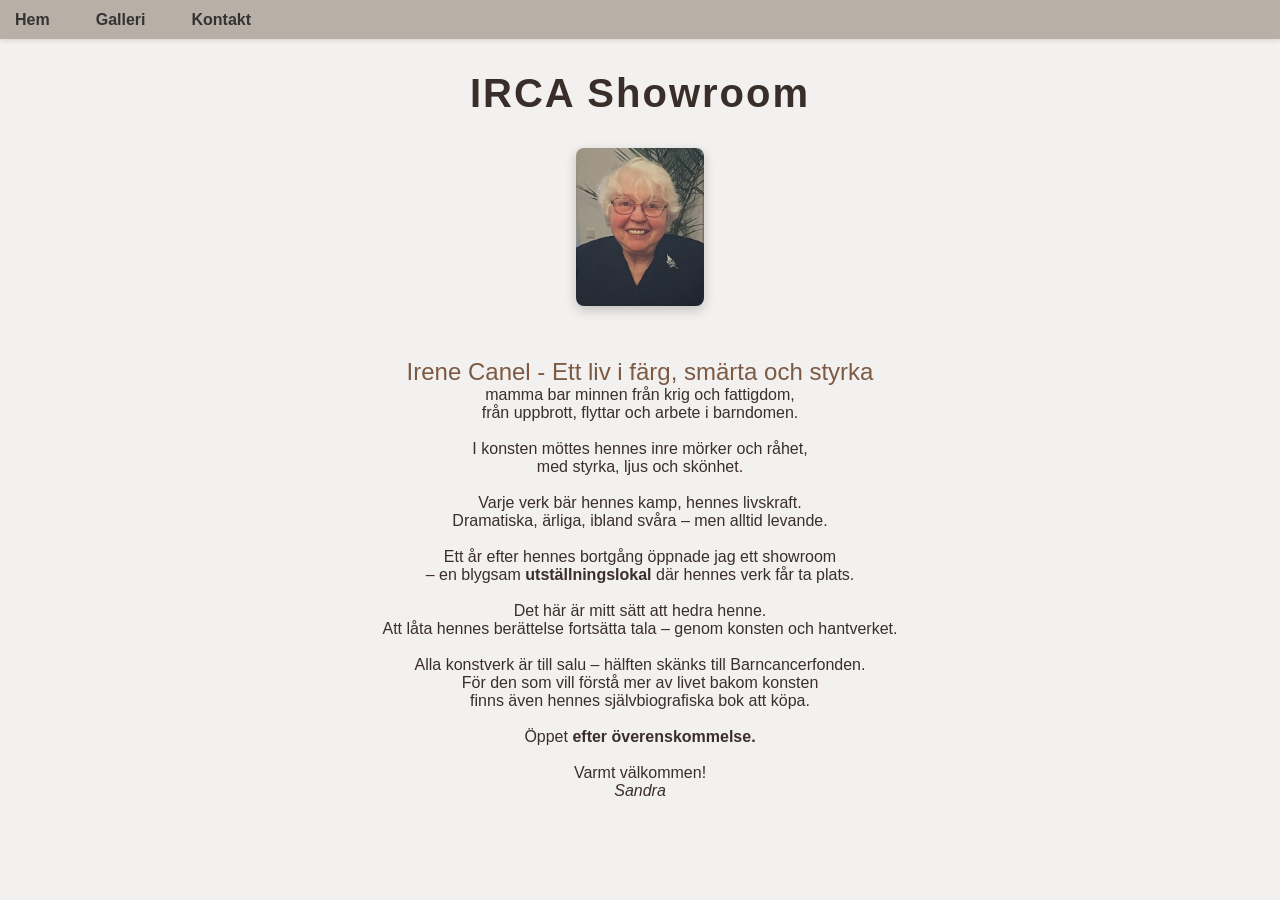
<file: index.html>
<!DOCTYPE html>
<html lang="sv">
<head>
  <meta charset="UTF-8" />
  <meta name="viewport" content="width=device-width, initial-scale=1.0" />
  <title>IRCA Showroom - Hem</title>
  <link rel="stylesheet" href="style.css" />
</head>
<body>
  <nav>
    <button class="hamburger" aria-label="Meny">&#9776;</button>
    <ul class="menu">
      <li><a href="index.html">Hem</a></li>
      <li class="has-submenu">
        <a href="galleri.html">Galleri</a>
        <ul>
          <li><a href="galleri.html#malning">Målning</a></li>
          <li><a href="galleri.html#keramik">Keramik</a></li>
          <li><a href="galleri.html#bok">Bok</a></li>
        </ul>
      </li>
      <li><a href="kontakt.html">Kontakt</a></li>
    </ul>
  </nav>
  <main>
  <h1>IRCA Showroom</h1>
  <div style="text-align: center; margin: 2rem 0;">
    <img src="bilder/irenecanel.jpg" alt="Målning av konstnären" style="max-width: 10%; height: auto; border-radius: 8px; box-shadow: 0 4px 12px rgba(0, 0, 0, 0.2);" />
  </div>
  <h2>Irene Canel - Ett liv i färg, smärta och styrka</h2>

<p>mamma bar minnen från krig och fattigdom,<br>
från uppbrott, flyttar och arbete i barndomen.<br>
<br>
I konsten möttes hennes inre mörker och råhet,<br>
med styrka, ljus och skönhet.<br>
<br>
Varje verk bär hennes kamp, hennes livskraft.<br>
Dramatiska, ärliga, ibland svåra – men alltid levande.<br>
<br>
Ett år efter hennes bortgång öppnade jag ett showroom<br>
 – en blygsam <b>utställningslokal</b> där hennes verk får ta plats.<br>
<br>
Det här är mitt sätt att hedra henne. <br>
Att låta hennes berättelse fortsätta tala – genom konsten och hantverket.<br>
<br>
Alla konstverk är till salu – hälften skänks till Barncancerfonden. <br>
För den som vill förstå mer av livet bakom konsten <br>
finns även hennes självbiografiska bok att köpa.<br>
<br>
Öppet <strong>efter överenskommelse.</strong><br>
<br>
Varmt välkommen!<i><br>
Sandra</i><br><br></p>
</main>
<script>
  const hamburger = document.querySelector('.hamburger');
  const menu = document.querySelector('.menu');
  const submenuParents = document.querySelectorAll('.has-submenu');

  // Öppna/stäng hamburgermenyn
  hamburger.addEventListener('click', () => {
    menu.classList.toggle('active');
  });

  // Hantera klick på "Galleri" på mobil – inte undermenylänkar
  submenuParents.forEach(item => {
    const link = item.querySelector('a');

    link.addEventListener('click', (e) => {
      if (window.innerWidth <= 768) {
        // Om undermenyn inte redan är aktiv – öppna den och stoppa klick
        if (!item.classList.contains('active')) {
          e.preventDefault(); // förhindra navigation till galleri.html
          item.classList.add('active');
        }
        // Om redan aktiv – tillåt klicket att gå vidare (t.ex. till galleri.html)
        // eller gör inget
      }
    });
  });
</script>
</body>
</html>
</file>
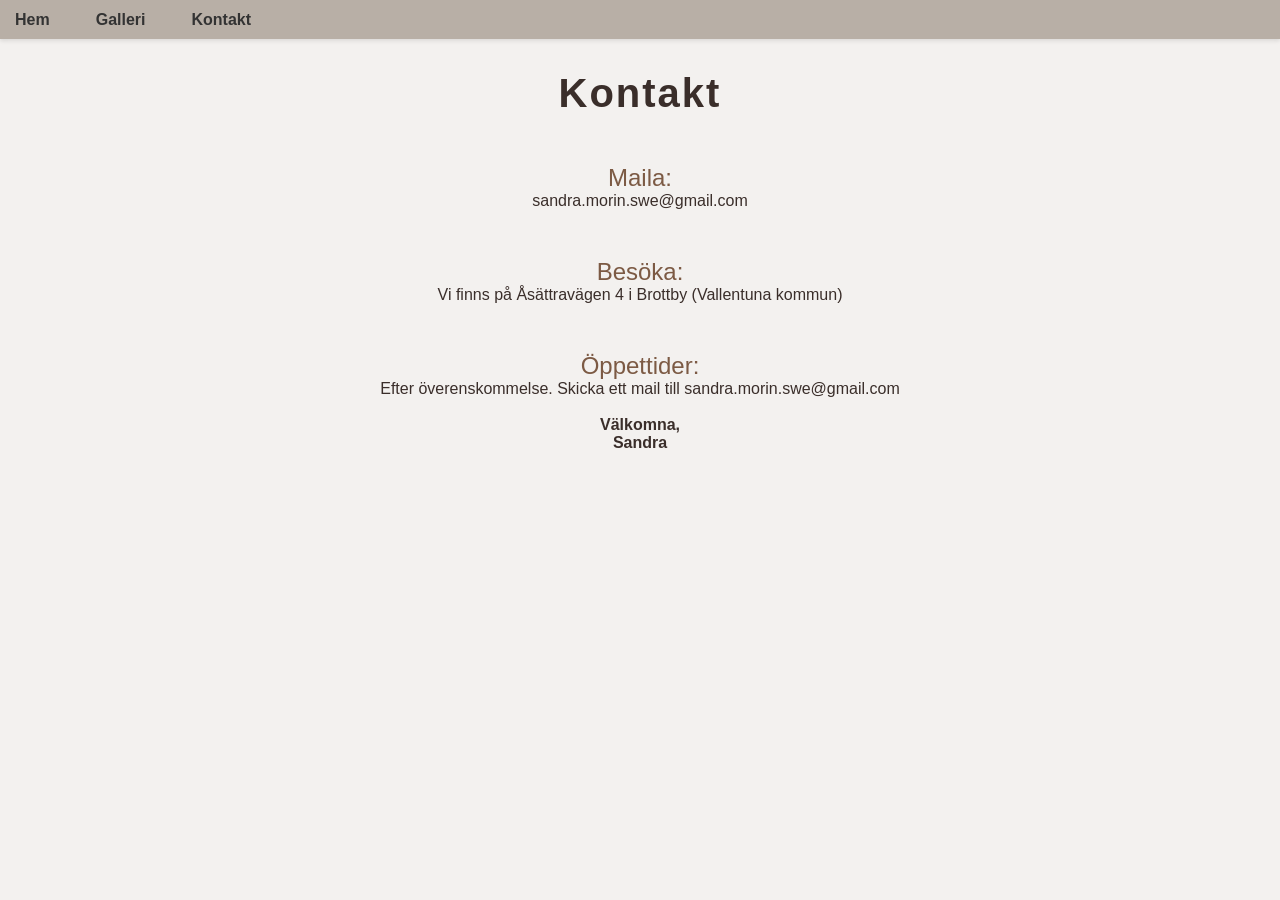
<file: kontakt.html>
<!DOCTYPE html>
<html lang="sv">
<head>
  <meta charset="UTF-8" />
  <meta name="viewport" content="width=device-width, initial-scale=1.0" />
  <title>IRCA Showroom - Kontakt</title>
  <link rel="stylesheet" href="style.css" />
</head>
<body>

  <nav>
    <button class="hamburger" aria-label="Meny">&#9776;</button>
    <ul class="menu">
      <li><a href="index.html">Hem</a></li>
      <li class="has-submenu">
        <a href="galleri.html">Galleri</a>
        <ul>
          <li><a href="galleri.html#malning">Målning</a></li>
          <li><a href="galleri.html#keramik">Keramik</a></li>
          <li><a href="galleri.html#bok">Bok</a></li>
        </ul>
      </li>
      <li><a href="kontakt.html">Kontakt</a></li>
    </ul>
  </nav>
<h1>Kontakt</h1>

<h2>Maila:</h2>
<p>
  sandra.morin.swe@gmail.com
</p>    

<h2>Besöka:</h2>
<p>
  Vi finns på Åsättravägen 4 i Brottby (Vallentuna kommun)
</p>

<h2>Öppettider:</h2>
<p>
  Efter överenskommelse. Skicka ett mail till sandra.morin.swe@gmail.com<br>
  <br>
  <strong>Välkomna, <br>
  Sandra</strong>
</p>
<script>
  const hamburger = document.querySelector('.hamburger');
  const menu = document.querySelector('.menu');
  const submenuParents = document.querySelectorAll('.has-submenu');

  // Öppna/stäng hamburgermenyn
  hamburger.addEventListener('click', () => {
    menu.classList.toggle('active');
  });

  // Hantera klick på "Galleri" på mobil – inte undermenylänkar
  submenuParents.forEach(item => {
    const link = item.querySelector('a');

    link.addEventListener('click', (e) => {
      if (window.innerWidth <= 768) {
        // Om undermenyn inte redan är aktiv – öppna den och stoppa klick
        if (!item.classList.contains('active')) {
          e.preventDefault(); // förhindra navigation till galleri.html
          item.classList.add('active');
        }
        // Om redan aktiv – tillåt klicket att gå vidare (t.ex. till galleri.html)
        // eller gör inget
      }
    });
  });
</script>
</body>
</html>
</file>
<file: style.css>
body {
  margin: 0;
  font-family: sans-serif;
  background-color: #f3f1ef;
  color: #3a2e2a;
}

/* Grundinställningar */
* {
  margin: 0;
  padding: 0;
  box-sizing: border-box;
}

nav {
  background-color: #d6d1cc;
  padding: 0;
  margin: 0;
  box-shadow: 0 2px 4px rgba(0, 0, 0, 0.1);
}

nav ul {
  margin: 0;
  padding: 0;
  list-style: none;
  display: flex;
  gap: 2rem;
}
nav ul.menu {
  list-style: none;
  margin: 0;
  padding: 0;
  display: flex;
  gap: 1rem; /* valfri mellanrum mellan menyval */
  align-items: center;
}

nav ul.menu li {
  padding: 0;
  margin: 0;
  line-height: 1;
}

nav ul.menu li a {
  display: block;
  padding: 10px 15px;
  text-decoration: none;
  color: #333;
  font-size: 1rem;
  line-height: 1.2;
}

nav ul.menu li a:hover {
  background-color: #ddd;
}
nav a {
  text-decoration: none;
  color: #3a2e2a;
  font-weight: bold;
  font-size: 1.1rem;
  transition: color 0.2s ease;
}

nav a:hover {
  color: #7c5a44;
}

h1 {
  text-align: center;
  font-size: 2.5rem;
  margin: 2rem 0;
  letter-spacing: 2px;
}

h2 {
  margin-top: 3rem;
  text-align: center;
  font-weight: normal;
  color: #7c5a44;
}

p {
  text-align: center;
}

.nav-container {
  max-width: 1200px;
  margin: 0 auto;
  padding: 0 20px;
  display: flex;
  justify-content: space-between;
  align-items: center;
  height: 60px;
}

.nav-logo {
  color: #3a2e2a;
  font-size: 1.2rem;
}

.nav-links {
  list-style: none;
  display: flex;
  gap: 20px;
}

.nav-links li {
  position: relative;
}

.nav-links a {
  color: #3a2e2a;
  text-decoration: none;
  padding: 15px 10px;
  display: block;
}

.nav-links a:hover {
  background-color: #a99d91;
}

/* Dropdown */
.nav-links li ul {
  display: none;
  position: absolute;
  background-color: #c7beb6;
  top: 100%;
  left: 0;
  min-width: 160px;
  z-index: 1000;
  flex-direction: column;
  border-radius: 5px;
  box-shadow: 0 4px 8px rgba(0, 0, 0, 0.1);
}

.nav-links li:hover > ul {
  display: flex;
}

.gallery {
  display: flex;
  flex-direction: column;
  gap: 2rem;
  width: 90%;
  max-width: 800px;
  margin: 0 auto;
  padding-bottom: 4rem;
}

.image-row {
  display: flex;
  gap: 1.5rem;
  background-color: #fff;
  padding: 1rem;
  box-shadow: 0 4px 12px rgba(0, 0, 0, 0.08);
  border: 1px solid #ccc;
  align-items: center;
}

.image-row img {
  width: 150px;
  height: auto;
  display: block;
  cursor: pointer;
  transition: transform 0.2s ease;
}

.image-row img:hover {
  transform: scale(1.03);
}

.art-image {
  flex: 1 1 150px;
  max-width: 150px;
  margin-right: 20px;
}

.art-image img {
  width: 100%;
  height: auto;
  border-radius: 5px;
  display: block;
}

.text {
  flex: 1;
  font-size: 1rem;
  line-height: 1.5;
}

/* Lightbox */
.lightbox {
  display: none;
  position: fixed;
  top: 0; left: 0;
  width: 100%;
  height: 100%;
  background: rgba(0,0,0,0.85);
  justify-content: center;
  align-items: center;
  z-index: 1000;
  flex-direction: column;
}

.lightbox.active {
  display: flex;
}

.lightbox img {
  max-width: 90%;
  max-height: 80vh;
  box-shadow: 0 0 20px rgba(0,0,0,0.5);
  border-radius: 4px;
}

.lightbox-controls {
  display: flex;
  justify-content: space-between;
  width: 100%;
  max-width: 90%;
  margin-top: 1rem;
}

.lightbox button {
  background: none;
  border: none;
  color: white;
  font-size: 2rem;
  cursor: pointer;
  user-select: none;
}

.lightbox .close {
  position: absolute;
  top: 1rem;
  right: 1rem;
  font-size: 2rem;
  color: white;
  cursor: pointer;
}

/* Meny och undermeny med varmare färger */
.menu {
  display: flex;
  list-style: none;
  margin: 0;
  padding: 0;
  background-color: #b8afa6;
}

.menu > li {
  position: relative;
}

.menu a {
  display: block;
  padding: 15px 20px;
  color: #3a2e2a;
  text-decoration: none;
}

.menu a:hover {
  background-color: #a99d91;
}

/* Undermeny */
.menu li ul {
  display: none;
  position: absolute;
  background-color: #c7beb6;
  top: 100%;
  left: 0;
  list-style: none;
  padding: 0;
  margin: 0;
  min-width: 160px;
  z-index: 1000;
  border-radius: 5px;
  box-shadow: 0 4px 8px rgba(0, 0, 0, 0.1);
}

.menu li:hover ul {
  display: block;
}

.menu li ul li a {
  padding: 10px 15px;
}

/* Hamburger */
.hamburger {
  display: none;
  background: none;
  border: none;
  font-size: 30px;
  color: #3a2e2a;
  padding: 15px 20px;
  cursor: pointer;
}

/* Mobilanpassning */
@media (max-width: 768px) {
  .hamburger {
    display: block;
  }

  .menu {
    display: none;
    flex-direction: column;
    width: 100%;
    background-color: #b8afa6;
  }

  .menu.active {
    display: flex;
  }

  .menu li {
    width: 100%;
  }

  .menu li ul {
    position: static;
    display: none;
    background-color: #c7beb6;
  }

  .menu li.active > ul {
    display: block;
  }

  .menu li a {
    width: 100%;
  }
}

#toTopBtn {
  position: fixed;
  bottom: 30px;
  right: 30px;
  z-index: 999;
  background-color: #a99d91;  /* varm, synlig färg */
  color: white;               /* vit pil */
  border: none;
  outline: none;
  padding: 15px;
  border-radius: 50%;
  font-size: 28px;
  cursor: pointer;
  opacity: 0;
  visibility: hidden;
  transition: opacity 0.3s ease, visibility 0.3s ease;
  box-shadow: 0 4px 8px rgba(0, 0, 0, 0.3);
}

#toTopBtn.show {
  opacity: 1;
  visibility: visible;
}

#toTopBtn:hover {
  background-color: #7c5a44;
}
</file>
